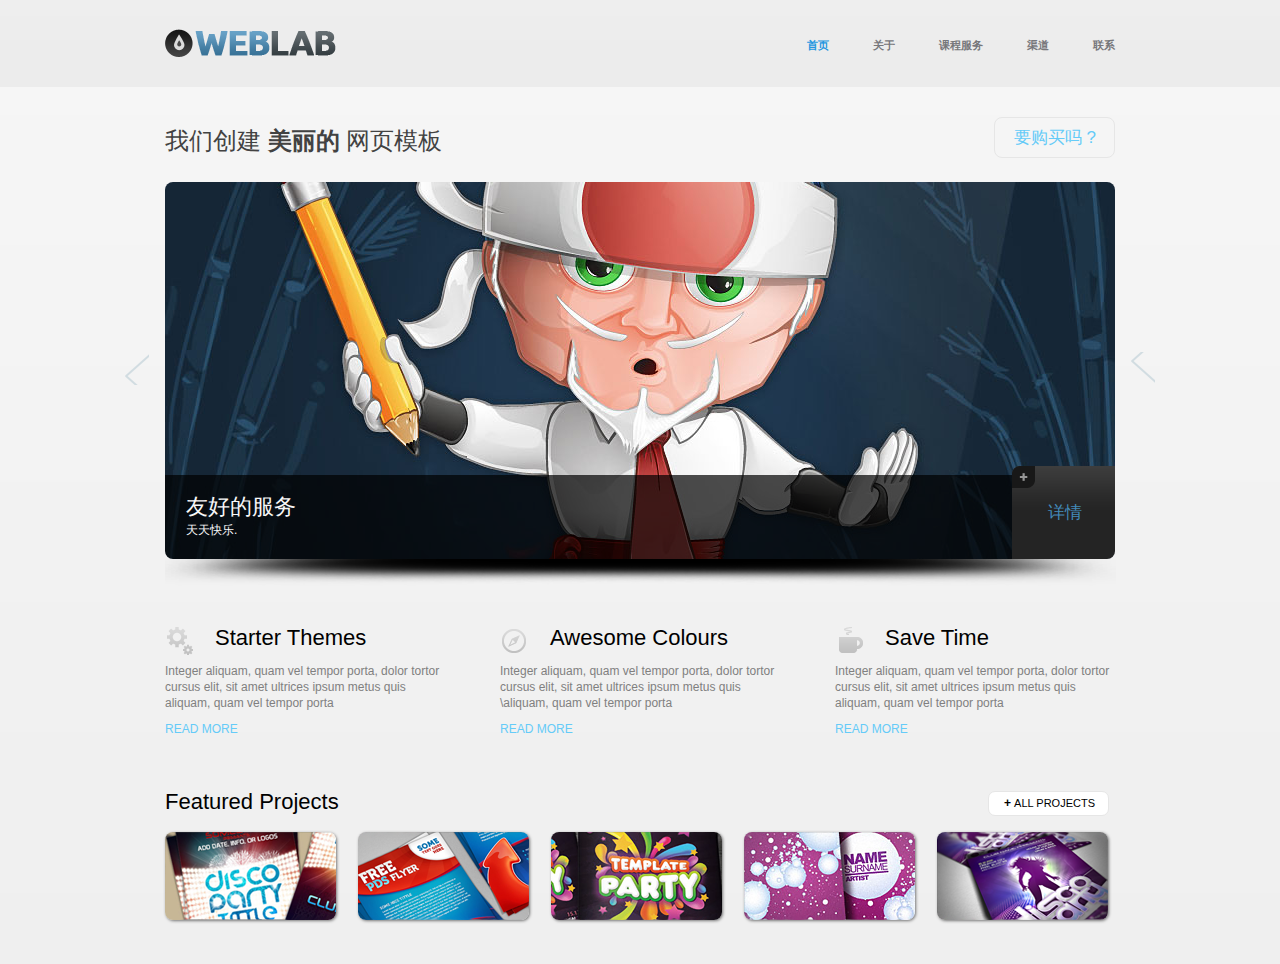
<file: CSS项目实战/练习/第三阶段内容体布局/index.html>
<!DOCTYPE html>
<html lang="en">
<head>
	<meta charset="utf-8" />
	<title>前端---云计划人人网络科技有限公司</title>
	<link rel="shortcut icon" type="image/x-icon" href="css/images/favicon.ico" />
	<link rel="stylesheet" href="css/style.css" type="text/css" media="all" />
	<link rel="stylesheet" href="css/flexslider.css" type="text/css" media="all" />
	
	<script src="js/jquery-1.7.2.min.js" type="text/javascript"></script>
	<!--[if lt IE 9]>
		<script src="js/modernizr.custom.js"></script>
	<![endif]-->
	<script src="js/jquery.flexslider-min.js" type="text/javascript"></script>
	<script src="js/functions.js" type="text/javascript"></script>
</head>
<body>
	<div id="wrapper">
		<!-- header -->
		<header class="header">
			<!-- shell -->
			<div class="shell">
				<h1 id="logo"><a href="#">云计划</a></h1>
				<!-- navigation -->
				<nav id="navigation">
					<ul>
						<li class="active"><a href="#">首页</a></li>
						<li><a href="#">关于</a></li>
						<li><a href="#">课程服务</a></li>
						<li><a href="#">渠道</a></li>
						<li><a href="#">联系 </a></li>
					</ul>
				</nav>
				<!-- navigation -->
			</div>
			<!-- end of shell -->
		</header>
		<!-- end of header -->
		<!-- shell -->
		<div class="shell">
			<!-- main -->
			<div class="main">
				<!-- slider-holder -->
				<section class="slider-section">
					<h2 class="alignleft">我们创建 <strong>美丽的</strong> 网页模板 </h2>
					<a href="#" class="buy-btn">要购买吗 ?</a>
					<div class="cl">&nbsp;</div>
					<!-- slider -->
					<div class="slider-holder">
						<span class="slider-shadow"></span>
						<div class="flexslider">
							<ul class="slides">
								<li>
									<img src="css/images/slide-img.jpg" alt="" />
									<div class="slide-cnt">
										<h3>友好的服务</h3>
										<p>天天快乐.</p>
										<a href="#" class="slider-btn"><span></span>详情</a>
									</div>
								</li>
								<li>
									<img src="css/images/slide-img.jpg" alt="" />
									<div class="slide-cnt">
										<h3>轮播2</h3>
										<p>你的支持是我的动力.</p>
										<a href="#" class="slider-btn"><span></span>详情</a>
									</div>
								</li>
								<li>
									<img src="css/images/slide-img.jpg" alt="" />
									<div class="slide-cnt">
										<h3>轮播3</h3>
										<p>你的就是我的.</p>
										<a href="#" class="slider-btn"><span></span>详情</a>
									</div>
								</li>
							</ul>
						</div>
					</div>	
				<!-- end of slider -->
				</section>
				<!-- slider-holder -->

								<!-- cols -->
				<section class="cols">
					<div class="col">
						<h3 class="starter-ico"><a href="#">Starter Themes</a></h3>
						<p>Integer aliquam, quam vel tempor porta, dolor tortor cursus elit, sit amet ultrices ipsum metus quis aliquam, quam vel tempor porta</p>
						<a href="#" class="more">Read More</a>
					</div>
					<div class="col">
						<h3 class="awesome-ico"><a href="#">Awesome Colours</a></h3>
						<p>Integer aliquam, quam vel tempor porta, dolor tortor cursus elit, sit amet ultrices ipsum metus quis \aliquam, quam vel tempor porta</p>
						<a href="#" class="more">Read More</a>
					</div>
					<div class="col">
						<h3 class="save-ico"><a href="#">Save Time</a></h3>
						<p>Integer aliquam, quam vel tempor porta, dolor tortor cursus elit, sit amet ultrices ipsum metus quis aliquam, quam vel tempor porta</p>
						<a href="#" class="more">Read More</a>
					</div>

					<div class="cl">&nbsp;</div>
				</section>
				<!-- end of cols -->

				<!-- featured -->
				<section>
					<h3 class="alignleft">Featured Projects</h3>
					<a href="#" class="all-projects"><strong>+</strong>All projects</a>
					<div class="cl">&nbsp;</div>

					<div class="featured">
						<div class="entry">
							<a href="#"><em></em>
								<img src="css/images/entry-img1.png" alt="" />
								<span>Integer Aliquam,Quam </span>
							</a>
							<strong></strong>
						</div>
						<div class="entry">
							<a href="#"><em></em>
								<img src="css/images/entry-img2.png" alt="" />
								<span>Integer Aliquam,Quam </span>
							</a>
							<strong></strong>
						</div>
						<div class="entry">
							<a href="#"><em></em>
								<img src="css/images/entry-img3.png" alt="" />
								<span>Integer Aliquam,Quam </span>
							</a>
							<strong></strong>
						</div>
						<div class="entry">
							<a href="#"><em></em>
								<img src="css/images/entry-img4.png" alt="" />
								<span>Integer Aliquam,Quam </span>
							</a>
							<strong></strong>
						</div>
						<div class="entry">
							<a href="#"><em></em>
								<img src="css/images/entry-img5.png" alt="" />
								<span>Integer Aliquam,Quam </span>
							</a>
							<strong></strong>
						</div>
						<div class="cl">&nbsp;</div>
					</div>
				</section>
				<!-- end of featured -->
			</div>
			<!-- end of main -->
		</div>
		<!-- end of shell -->
		<div id="footer-push"></div>
	</div>	

</body>
</html>
</file>
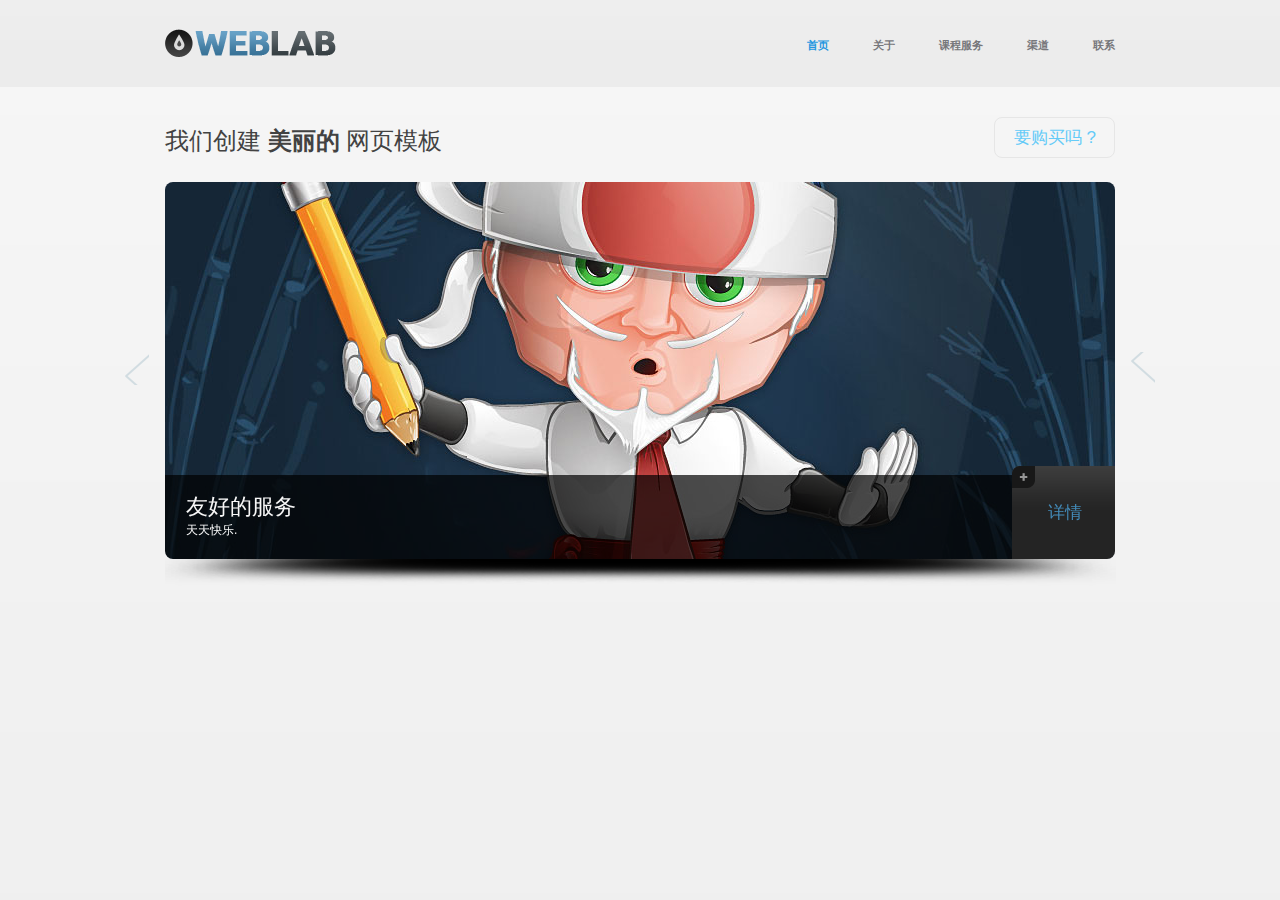
<file: CSS项目实战/练习/第二阶段引入插件/index.html>
<!DOCTYPE html>
<html lang="en">
<head>
	<meta charset="utf-8" />
	<title>前端---云计划人人网络科技有限公司</title>
	<link rel="shortcut icon" type="image/x-icon" href="css/images/favicon.ico" />
	<link rel="stylesheet" href="css/style.css" type="text/css" media="all" />
	<link rel="stylesheet" href="css/flexslider.css" type="text/css" media="all" />
	
	<script src="js/jquery-1.7.2.min.js" type="text/javascript"></script>
	<!--[if lt IE 9]>
		<script src="js/modernizr.custom.js"></script>
	<![endif]-->
	<script src="js/jquery.flexslider-min.js" type="text/javascript"></script>
	<script src="js/functions.js" type="text/javascript"></script>
</head>
<body>
	<div id="wrapper">
		<!-- header -->
		<header class="header">
			<!-- shell -->
			<div class="shell">
				<h1 id="logo"><a href="#">云计划</a></h1>
				<!-- navigation -->
				<nav id="navigation">
					<ul>
						<li class="active"><a href="#">首页</a></li>
						<li><a href="#">关于</a></li>
						<li><a href="#">课程服务</a></li>
						<li><a href="#">渠道</a></li>
						<li><a href="#">联系 </a></li>
					</ul>
				</nav>
				<!-- navigation -->
			</div>
			<!-- end of shell -->
		</header>
		<!-- end of header -->
		<!-- shell -->
		<div class="shell">
			<!-- main -->
			<div class="main">
				<!-- slider-holder -->
				<section class="slider-section">
					<h2 class="alignleft">我们创建 <strong>美丽的</strong> 网页模板 </h2>
					<a href="#" class="buy-btn">要购买吗 ?</a>
					<div class="cl">&nbsp;</div>
					<!-- slider -->
					<div class="slider-holder">
						<span class="slider-shadow"></span>
						<div class="flexslider">
							<ul class="slides">
								<li>
									<img src="css/images/slide-img.jpg" alt="" />
									<div class="slide-cnt">
										<h3>友好的服务</h3>
										<p>天天快乐.</p>
										<a href="#" class="slider-btn"><span></span>详情</a>
									</div>
								</li>
								<li>
									<img src="css/images/slide-img.jpg" alt="" />
									<div class="slide-cnt">
										<h3>轮播2</h3>
										<p>你的支持是我的动力.</p>
										<a href="#" class="slider-btn"><span></span>详情</a>
									</div>
								</li>
								<li>
									<img src="css/images/slide-img.jpg" alt="" />
									<div class="slide-cnt">
										<h3>轮播3</h3>
										<p>你的就是我的.</p>
										<a href="#" class="slider-btn"><span></span>详情</a>
									</div>
								</li>
							</ul>
						</div>
					</div>	
				<!-- end of slider -->
				</section>
				<!-- slider-holder -->
			</div>
			<!-- end of main -->
		</div>
		<!-- end of shell -->
		<div id="footer-push"></div>
	</div>	

</body>
</html>
</file>
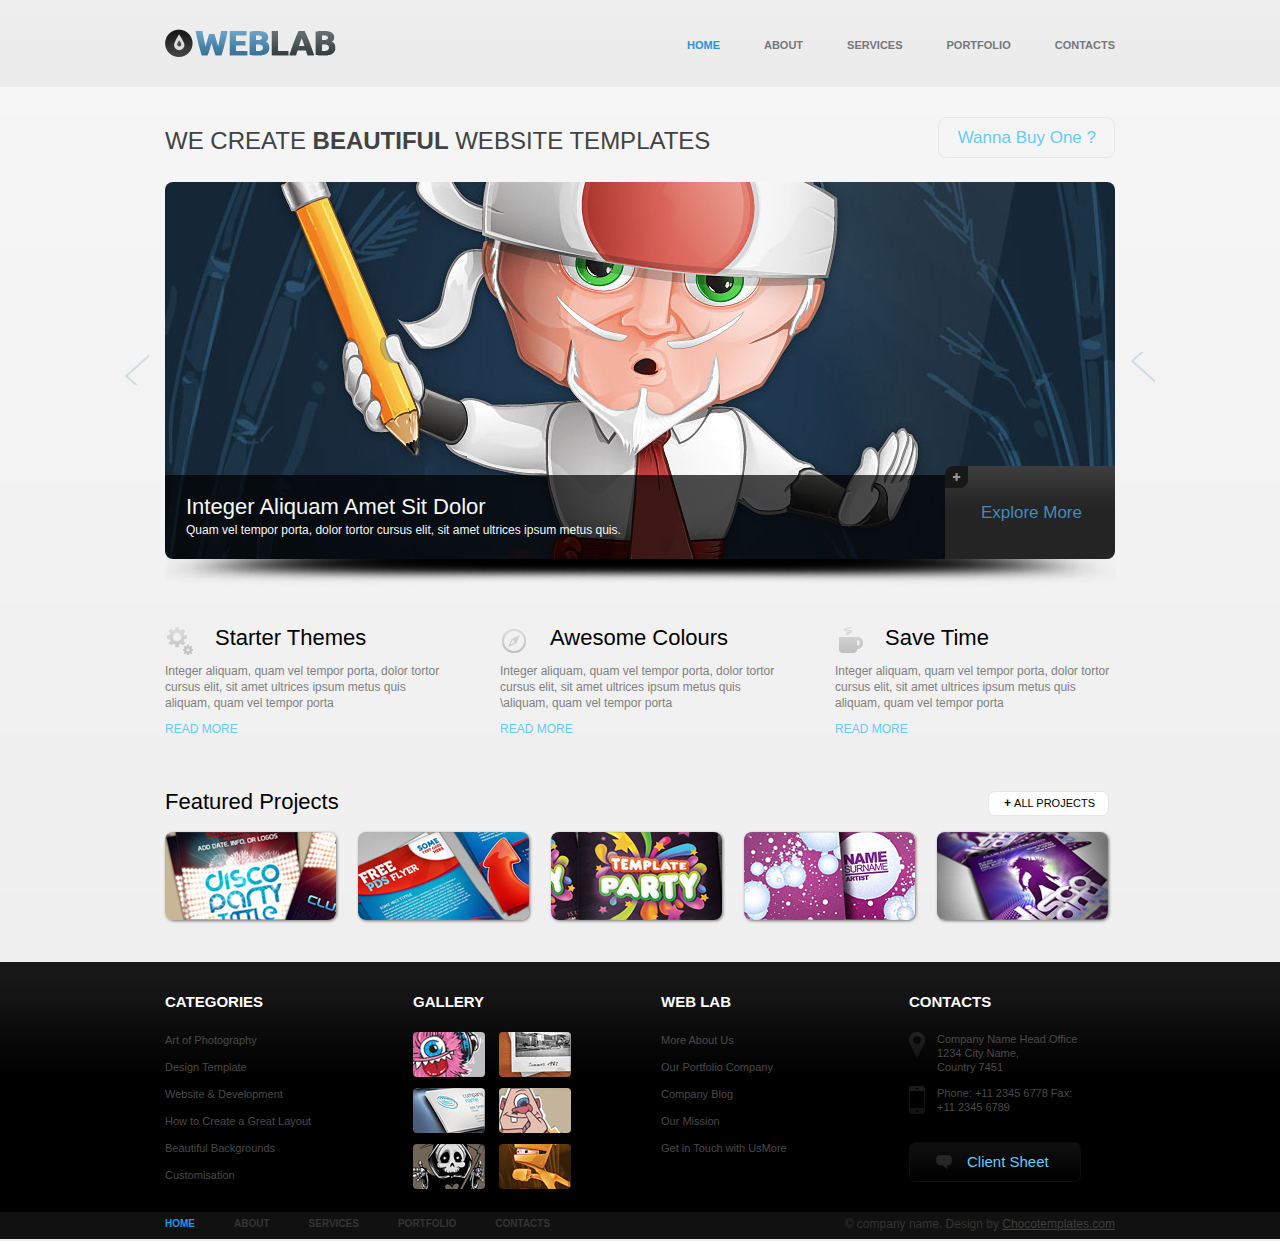
<file: CSS项目实战/练习/第四阶段脚部/index.html>
<!DOCTYPE html>
<html lang="en">
<head>
	<meta charset="utf-8" />
	<title>WebLab - Free CSS template by ChocoTemplates.com</title>
	<link rel="shortcut icon" type="image/x-icon" href="css/images/favicon.ico" />
	<link rel="stylesheet" href="css/style.css" type="text/css" media="all" />
	<link rel="stylesheet" href="css/flexslider.css" type="text/css" media="all" />
	
	<script src="js/jquery-1.7.2.min.js" type="text/javascript"></script>
	<!--[if lt IE 9]>
		<script src="js/modernizr.custom.js"></script>
	<![endif]-->
	<script src="js/jquery.flexslider-min.js" type="text/javascript"></script>
	<script src="js/functions.js" type="text/javascript"></script>
</head>
<body>
	<div id="wrapper">
		<!-- header -->
		<header class="header">
			<!-- shell -->
			<div class="shell">
				<h1 id="logo"><a href="#">WebLab</a></h1>
				<!-- navigation -->
				<nav id="navigation">
					<ul>
						<li class="active"><a href="#">Home</a></li>
						<li><a href="#">About</a></li>
						<li><a href="#">Services</a></li>
						<li><a href="#">Portfolio</a></li>
						<li><a href="#">contacts </a></li>
					</ul>
				</nav>
				<!-- navigation -->
			</div>
			<!-- end of shell -->
		</header>
		<!-- end of header -->
		<!-- shell -->
		<div class="shell">
			<!-- main -->
			<div class="main">
				<!-- slider-holder -->
				<section class="slider-section">
					<h2 class="alignleft">WE CREATE <strong>BEAUTIFUL</strong> WEBSITE TEMPLATES </h2>
					<a href="#" class="buy-btn">Wanna Buy One ?</a>
					<div class="cl">&nbsp;</div>
					<!-- slider -->
					<div class="slider-holder">
						<span class="slider-shadow"></span>
						<div class="flexslider">
							<ul class="slides">
								<li>
									<img src="css/images/slide-img.jpg" alt="" />
									<div class="slide-cnt">
										<h3>Integer Aliquam Amet Sit Dolor</h3>
										<p>Quam vel tempor porta, dolor tortor cursus elit, sit amet ultrices ipsum metus quis.</p>
										<a href="#" class="slider-btn"><span></span>Explore More</a>
									</div>
								</li>
								<li>
									<img src="css/images/slide-img.jpg" alt="" />
									<div class="slide-cnt">
										<h3>Integer Aliquam Amet Sit Dolor</h3>
										<p>Quam vel tempor porta, dolor tortor cursus elit, sit amet ultrices ipsum metus quis.</p>
										<a href="#" class="slider-btn"><span></span>Explore More</a>
									</div>
								</li>
								<li>
									<img src="css/images/slide-img.jpg" alt="" />
									<div class="slide-cnt">
										<h3>Integer Aliquam Amet Sit Dolor</h3>
										<p>Quam vel tempor porta, dolor tortor cursus elit, sit amet ultrices ipsum metus quis.</p>
										<a href="#" class="slider-btn"><span></span>Explore More</a>
									</div>
								</li>
							</ul>
						</div>
					</div>	
				<!-- end of slider -->
				</section>
				<!-- slider-holder -->
				<!-- cols -->
				<section class="cols">
					<div class="col">
						<h3 class="starter-ico"><a href="#">Starter Themes</a></h3>
						<p>Integer aliquam, quam vel tempor porta, dolor tortor cursus elit, sit amet ultrices ipsum metus quis aliquam, quam vel tempor porta</p>
						<a href="#" class="more">Read More</a>
					</div>
					<div class="col">
						<h3 class="awesome-ico"><a href="#">Awesome Colours</a></h3>
						<p>Integer aliquam, quam vel tempor porta, dolor tortor cursus elit, sit amet ultrices ipsum metus quis \aliquam, quam vel tempor porta</p>
						<a href="#" class="more">Read More</a>
					</div>
					<div class="col">
						<h3 class="save-ico"><a href="#">Save Time</a></h3>
						<p>Integer aliquam, quam vel tempor porta, dolor tortor cursus elit, sit amet ultrices ipsum metus quis aliquam, quam vel tempor porta</p>
						<a href="#" class="more">Read More</a>
					</div>

					<div class="cl">&nbsp;</div>
				</section>
				<!-- end of cols -->

				<!-- featured -->
				<section>
					<h3 class="alignleft">Featured Projects</h3>
					<a href="#" class="all-projects"><strong>+</strong>All projects</a>
					<div class="cl">&nbsp;</div>

					<div class="featured">
						<div class="entry">
							<a href="#"><em></em>
								<img src="css/images/entry-img1.png" alt="" />
								<span>Integer Aliquam,Quam </span>
							</a>
							<strong></strong>
						</div>
						<div class="entry">
							<a href="#"><em></em>
								<img src="css/images/entry-img2.png" alt="" />
								<span>Integer Aliquam,Quam </span>
							</a>
							<strong></strong>
						</div>
						<div class="entry">
							<a href="#"><em></em>
								<img src="css/images/entry-img3.png" alt="" />
								<span>Integer Aliquam,Quam </span>
							</a>
							<strong></strong>
						</div>
						<div class="entry">
							<a href="#"><em></em>
								<img src="css/images/entry-img4.png" alt="" />
								<span>Integer Aliquam,Quam </span>
							</a>
							<strong></strong>
						</div>
						<div class="entry">
							<a href="#"><em></em>
								<img src="css/images/entry-img5.png" alt="" />
								<span>Integer Aliquam,Quam </span>
							</a>
							<strong></strong>
						</div>
						<div class="cl">&nbsp;</div>
					</div>
				</section>
				<!-- end of featured -->
			</div>
			<!-- end of main -->
		</div>
		<!-- end of shell -->
		<div id="footer-push"></div>
	</div>	
	<!-- footer -->
	<div id="footer">
		<!-- shell -->
		<div class="shell">
			<div class="widgets">
				
				<div class="widget">
					<h4>CATEGORIES</h4>
					<ul>
						<li><a href="#">Art of Photography</a></li>
						<li><a href="#">Design Template</a></li>
						<li><a href="#">Website &amp; Development</a></li>
						<li><a href="#">How to Create a Great Layout</a></li>
						<li><a href="#">Beautiful Backgrounds</a></li>
						<li><a href="#">Customisation</a></li>
					</ul>
				</div>

				<div class="widget gallery-widget">
					<h4>GALLERY</h4>
					<ul>
						<li><a href="#"><img src="css/images/gallery-img.png" alt="" /></a></li>
						<li><a href="#"><img src="css/images/gallery-img2.png" alt="" /></a></li>
						<li><a href="#"><img src="css/images/gallery-img3.png" alt="" /></a></li>
						<li><a href="#"><img src="css/images/gallery-img4.png" alt="" /></a></li>
						<li><a href="#"><img src="css/images/gallery-img5.png" alt="" /></a></li>
						<li><a href="#"><img src="css/images/gallery-img6.png" alt="" /></a></li>
					</ul>
				</div>

				<div class="widget">
					<h4>Web Lab</h4>
					<ul>
						<li><a href="#">More About Us</a></li>
						<li><a href="#">Our Portfolio Company</a></li>
						<li><a href="#">Company Blog</a></li>
						<li><a href="#">Our Mission</a></li>
						<li><a href="#">Get in Touch with UsMore</a></li>
					</ul>
				</div>

				<div class="widget contact-widget">
					<h4>Contacts</h4>
					<p class="address-ico">
						Company Name Head Office<br />
						1234 City Name, <br />
						Country 7451
					</p>

					<p class="phone-ico">
						Phone: +11 2345 6778
						Fax: +11 2345 6789 
					</p>
					<a href="#" class="chat-btn"><span class="chat-ico"></span>Client Sheet</a>
				</div>
				<div class="cl">&nbsp;</div>
			</div>
			<!-- end of widgets -->

			<!-- footer-bottom -->
			<div class="footer-bottom">
				<!-- footer-nav -->
				<div class="footer-nav">
					<ul>
						<li class="active"><a href="#">HOME</a></li>
						<li><a href="#">ABOUT</a></li>
						<li><a href="#">SERVICES</a></li>
						<li><a href="#">PORTFOLIO</a></li>
						<li><a href="#">CONTACTS</a> </li>
					</ul>
				</div>
				<!-- end of footer-nav -->
				<p class="copy">&copy; company name. Design by <a href="http://chocotemplates.com" target="_blank">Chocotemplates.com</a></p>
			</div>
			<!-- end of footer-bottom -->
		</div>
		<!-- end of shell -->
	</div>
	<!-- end of footer -->
</body>
</html>
</file>
<file: CSS项目实战/练习/第三阶段内容体布局/css/style.css>
* { margin: 0; padding: 0; outline: 0; }

body, html { height: 100%; }

body {
    font-size: 12px;
    line-height: 16px;
    font-family: arial, sans-serif;
    color: #808080;
    background: #efefef url(images/body.png) repeat-x 0 0;
    min-width: 950px;
}

a { color: #65cbf8; text-decoration: none; cursor: pointer; }
a:hover { text-decoration: underline; }
a img { border: 0; }

article, aside, details, footer, header, menu, nav, section { display: block; }
input, textarea, select { font-size: 12px; font-family: arial, sans-serif; }
textarea { overflow: auto; }

.cl { display: block; height: 0; font-size: 0; line-height: 0; text-indent: -4000px; clear: both; }
.notext { font-size: 0; line-height: 0; text-indent: -4000px; }
.left, .alignleft { float: left; display: inline; }
.right, .alignright { float: right; display: inline; }


.shell { margin: 0 auto; width: 950px; }

.header { background: url(images/header.png) repeat-x 0 0; height: 58px; padding: 29px 0 0 0;  }

#logo { width: 171px; float: left; }
#logo a { height: 28px; display: block; background: url(images/logo.png) no-repeat 0 0; font-size: 0; line-height: 0; text-indent: -4000px; }

#navigation { float: right; padding-top: 8px;  }
#navigation ul { list-style: none; list-style-position: outside; font-size: 11px; text-transform: uppercase; font-weight: bold; }
#navigation ul li { float: left; padding: 0 0 0 44px; }
#navigation ul li a { color: #77777b; }
#navigation ul li a:hover ,
#navigation ul li.active a { color: #2497e0; text-decoration: none; }

.main { padding-top: 42px;  }
.main h2 { font-size: 24px; line-height: 24px;  font-weight: normal; color: #424242; }
.main h2 strong { font-weight: bold; }
.main h3 { font-size: 22px; line-height: 22px; color: #000; font-weight: normal; }

.slider-section { padding-bottom: 68px; }
.slider-section a.buy-btn { padding: 0 18px 0 19px; height: 39px; border: 1px solid #e6e6e6; float: right; line-height: 39px; position: relative; margin-top: -12px; font-size: 17px; color: #65cbf8; 
	border-radius: 8px; -moz-border-radius: 8px; -webkit-border-radius: 8px; -o-border-radius: 8px;
}

.slider-section a.buy-btn:hover { text-decoration: none; color: #066995; }

.flexslider { margin-top: 24px; width: 950px; height: 377px;  overflow: hidden;
	border-radius: 8px; -moz-border-radius: 8px; -webkit-border-radius: 8px; -o-border-radius: 8px; 
}

.slider-holder { position: relative;  }
.slider-holder span.slider-shadow { width: 951px; height: 27px; position: absolute; bottom: -27px; left: 0; background: url(images/slider-shadow.png) no-repeat 0 0; z-index: 20; }

.flexslider ul.slides { list-style: none; list-style-position: outside; position: relative; }
.flexslider ul.slides li { width: 950px; height: 377px; position: relative; float: left; }
.flexslider ul.slides li img { width: 950px; height: 377px; }
.flexslider ul.slides li .slide-cnt { position: absolute; bottom: 0; left: 0; width: 739px; padding: 21px 190px 21px 21px;  background: url(images/slide-cnt.png) repeat 0 0;  }
.flexslider ul.slides li .slide-cnt h3 { color: #f7f7f7; padding-bottom: 4px; }
.flexslider ul.slides li .slide-cnt p { color: #f7f7f7; }
.flexslider ul.slides li .slide-cnt a.slider-btn { height: 93px; padding: 0 33px 0 36px; line-height: 93px; background: url(images/slider-btn.png) repeat-x 0 0; position: absolute; top: -9px; right: 0; font-size: 17px;color: #438bb9; 
	border-radius: 8px 0 8px 0; -moz-border-radius: 8px 0 8px 0; -webkit-border-radius: 8px 0 8px 0; -o-border-radius: 8px 0 8px 0;
}
.flexslider ul.slides li .slide-cnt a.slider-btn span { background: url(images/plus-ico.png) no-repeat 0 0; width: 23px; height: 22px; position: absolute; left: 0; top: 0; }
.flexslider ul.slides li .slide-cnt a.slider-btn:hover { text-decoration: none; color: #8ed9fa;  }

.main .cols { padding-bottom: 54px; }

.main .cols .col { width: 280px; float: left; }
.main .cols .col:last-of-type { width: 274px; }
.main .cols .col + .col { padding-left: 55px; }

.main .cols .col h3 { padding-bottom: 14px; padding-left: 50px; }
.main .cols .col h3 a { color: #000; }
.main .cols .col h3 a:hover { text-decoration: none; color: #333; }
.main .cols .col h3.starter-ico { background: url(images/starter-ico.png) no-repeat 0 0; }
.main .cols .col h3.awesome-ico { background: url(images/awesome-ico.png) no-repeat 0 0; }
.main .cols .col h3.save-ico { background: url(images/save-ico.png) no-repeat 0 0; }
.main .cols .col p { padding-bottom: 10px;  }
.main .cols .col a.more { text-transform: uppercase; } 


.main section a.all-projects { float: right; font-size: 11px; color: #000; text-transform: uppercase; background: #fff; border: 1px solid #e6e6e6; padding: 0 13px 0 15px; height: 23px; line-height: 23px;  
	border-radius: 7px; -moz-border-radius: 7px; -webkit-border-radius: 7px; -o-border-radius: 7px; margin-right: 6px; 
} 
.main section a.all-projects strong { padding-right: 3px; font-weight: bold; font-size: 12px; }
.main section a.all-projects:hover { text-decoration: none; color: #65cbf8; }

.main .featured { padding-bottom: 44px; padding-top: 16px;  }
.main .featured .entry { width: 171px; height: 88px; float: left; border-radius: 8px; -moz-border-radius: 8px; -webkit-border-radius: 8px; -o-border-radius: 8px; position: relative; 
box-shadow: 1px 1px 3px rgba(0,0,0,0.5) ; -moz-box-shadow: 1px 1px 3px rgba(0,0,0,0.5) ; -webkit-box-shadow: 1px 1px 3px rgba(0,0,0,0.5) ; -o-box-shadow: 1px 1px 3px rgba(0,0,0,0.5) ; 

}
.main .featured .entry img { width: 171px; height: 88px; border-radius: 8px; -moz-border-radius: 8px; -webkit-border-radius: 8px; -o-border-radius: 8px; }
.main .featured .entry span { display: none; position: absolute; bottom: 0; left: 0; background: url(images/entry-cnt.png) repeat 0 0; width: 156px;  padding: 7px 0 7px 15px; 
	border-radius: 0px 0px 7px 7px; -moz-border-radius: 0px 0px 7px 7px; -webkit-border-radius: 0px 0px 7px 7px; -o-border-radius: 0px 0px 7px 7px; 
	color: #fff; 
}

.main .featured .entry em { display: none; background: url(images/entry-plus.png) no-repeat 0 0; width: 23px; height: 22px; position: absolute; top: 0; right: 0;  }
.main .featured .entry + .entry { margin-left: 22px; }
 
.main .featured .entry strong { display: none; background: url(images/entry-shadow-b.png) no-repeat 0 bottom; width: 174px; height: 10px; position: absolute; bottom: -7px; left: 0;  }
.main .featured .entry:hover strong { display: block; }
.main .featured .entry a:hover span { display: block; }
.main .featured .entry a:hover em { display: block; }
</file>
<file: CSS项目实战/练习/第二阶段引入插件/css/style.css>
* { margin: 0; padding: 0; outline: 0; }

body, html { height: 100%; }

body {
    font-size: 12px;
    line-height: 16px;
    font-family: arial, sans-serif;
    color: #808080;
    background: #efefef url(images/body.png) repeat-x 0 0;
    min-width: 950px;
}

a { color: #65cbf8; text-decoration: none; cursor: pointer; }
a:hover { text-decoration: underline; }
a img { border: 0; }

article, aside, details, footer, header, menu, nav, section { display: block; }
input, textarea, select { font-size: 12px; font-family: arial, sans-serif; }
textarea { overflow: auto; }

.cl { display: block; height: 0; font-size: 0; line-height: 0; text-indent: -4000px; clear: both; }
.notext { font-size: 0; line-height: 0; text-indent: -4000px; }
.left, .alignleft { float: left; display: inline; }
.right, .alignright { float: right; display: inline; }


.shell { margin: 0 auto; width: 950px; }

.header { background: url(images/header.png) repeat-x 0 0; height: 58px; padding: 29px 0 0 0;  }

#logo { width: 171px; float: left; }
#logo a { height: 28px; display: block; background: url(images/logo.png) no-repeat 0 0; font-size: 0; line-height: 0; text-indent: -4000px; }

#navigation { float: right; padding-top: 8px;  }
#navigation ul { list-style: none; list-style-position: outside; font-size: 11px; text-transform: uppercase; font-weight: bold; }
#navigation ul li { float: left; padding: 0 0 0 44px; }
#navigation ul li a { color: #77777b; }
#navigation ul li a:hover ,
#navigation ul li.active a { color: #2497e0; text-decoration: none; }

.main { padding-top: 42px;  }
.main h2 { font-size: 24px; line-height: 24px;  font-weight: normal; color: #424242; }
.main h2 strong { font-weight: bold; }
.main h3 { font-size: 22px; line-height: 22px; color: #000; font-weight: normal; }

.slider-section { padding-bottom: 68px; }
.slider-section a.buy-btn { padding: 0 18px 0 19px; height: 39px; border: 1px solid #e6e6e6; float: right; line-height: 39px; position: relative; margin-top: -12px; font-size: 17px; color: #65cbf8; 
	border-radius: 8px; -moz-border-radius: 8px; -webkit-border-radius: 8px; -o-border-radius: 8px;
}

.slider-section a.buy-btn:hover { text-decoration: none; color: #066995; }

.flexslider { margin-top: 24px; width: 950px; height: 377px;  overflow: hidden;
	border-radius: 8px; -moz-border-radius: 8px; -webkit-border-radius: 8px; -o-border-radius: 8px; 
}

.slider-holder { position: relative;  }
.slider-holder span.slider-shadow { width: 951px; height: 27px; position: absolute; bottom: -27px; left: 0; background: url(images/slider-shadow.png) no-repeat 0 0; z-index: 20; }

.flexslider ul.slides { list-style: none; list-style-position: outside; position: relative; }
.flexslider ul.slides li { width: 950px; height: 377px; position: relative; float: left; }
.flexslider ul.slides li img { width: 950px; height: 377px; }
.flexslider ul.slides li .slide-cnt { position: absolute; bottom: 0; left: 0; width: 739px; padding: 21px 190px 21px 21px;  background: url(images/slide-cnt.png) repeat 0 0;  }
.flexslider ul.slides li .slide-cnt h3 { color: #f7f7f7; padding-bottom: 4px; }
.flexslider ul.slides li .slide-cnt p { color: #f7f7f7; }
.flexslider ul.slides li .slide-cnt a.slider-btn { height: 93px; padding: 0 33px 0 36px; line-height: 93px; background: url(images/slider-btn.png) repeat-x 0 0; position: absolute; top: -9px; right: 0; font-size: 17px;color: #438bb9; 
	border-radius: 8px 0 8px 0; -moz-border-radius: 8px 0 8px 0; -webkit-border-radius: 8px 0 8px 0; -o-border-radius: 8px 0 8px 0;
}
.flexslider ul.slides li .slide-cnt a.slider-btn span { background: url(images/plus-ico.png) no-repeat 0 0; width: 23px; height: 22px; position: absolute; left: 0; top: 0; }
.flexslider ul.slides li .slide-cnt a.slider-btn:hover { text-decoration: none; color: #8ed9fa;  }
</file>
<file: CSS项目实战/练习/第四阶段脚部/css/style.css>
* { margin: 0; padding: 0; outline: 0; }

body, html { height: 100%; }

body {
    font-size: 12px;
    line-height: 16px;
    font-family: arial, sans-serif;
    color: #808080;
    background: #efefef url(images/body.png) repeat-x 0 0;
    min-width: 950px;
}

a { color: #65cbf8; text-decoration: none; cursor: pointer; }
a:hover { text-decoration: underline; }
a img { border: 0; }

article, aside, details, footer, header, menu, nav, section { display: block; }
input, textarea, select { font-size: 12px; font-family: arial, sans-serif; }
textarea { overflow: auto; }

.cl { display: block; height: 0; font-size: 0; line-height: 0; text-indent: -4000px; clear: both; }
.notext { font-size: 0; line-height: 0; text-indent: -4000px; }
.left, .alignleft { float: left; display: inline; }
.right, .alignright { float: right; display: inline; }


.shell { margin: 0 auto; width: 950px; }

.header { background: url(images/header.png) repeat-x 0 0; height: 58px; padding: 29px 0 0 0;  }

#logo { width: 171px; float: left; }
#logo a { height: 28px; display: block; background: url(images/logo.png) no-repeat 0 0; font-size: 0; line-height: 0; text-indent: -4000px; }

#navigation { float: right; padding-top: 8px;  }
#navigation ul { list-style: none; list-style-position: outside; font-size: 11px; text-transform: uppercase; font-weight: bold; }
#navigation ul li { float: left; padding: 0 0 0 44px; }
#navigation ul li a { color: #77777b; }
#navigation ul li a:hover ,
#navigation ul li.active a { color: #2497e0; text-decoration: none; }

.main { padding-top: 42px;  }
.main h2 { font-size: 24px; line-height: 24px;  font-weight: normal; color: #424242; }
.main h2 strong { font-weight: bold; }
.main h3 { font-size: 22px; line-height: 22px; color: #000; font-weight: normal; }

.slider-section { padding-bottom: 68px; }
.slider-section a.buy-btn { padding: 0 18px 0 19px; height: 39px; border: 1px solid #e6e6e6; float: right; line-height: 39px; position: relative; margin-top: -12px; font-size: 17px; color: #65cbf8; 
	border-radius: 8px; -moz-border-radius: 8px; -webkit-border-radius: 8px; -o-border-radius: 8px;
}

.slider-section a.buy-btn:hover { text-decoration: none; color: #066995; }

.flexslider { margin-top: 24px; width: 950px; height: 377px;  overflow: hidden;
	border-radius: 8px; -moz-border-radius: 8px; -webkit-border-radius: 8px; -o-border-radius: 8px; 
}

.slider-holder { position: relative;  }
.slider-holder span.slider-shadow { width: 951px; height: 27px; position: absolute; bottom: -27px; left: 0; background: url(images/slider-shadow.png) no-repeat 0 0; z-index: 20; }

.flexslider ul.slides { list-style: none; list-style-position: outside; position: relative; }
.flexslider ul.slides li { width: 950px; height: 377px; position: relative; float: left; }
.flexslider ul.slides li img { width: 950px; height: 377px; }
.flexslider ul.slides li .slide-cnt { position: absolute; bottom: 0; left: 0; width: 739px; padding: 21px 190px 21px 21px;  background: url(images/slide-cnt.png) repeat 0 0;  }
.flexslider ul.slides li .slide-cnt h3 { color: #f7f7f7; padding-bottom: 4px; }
.flexslider ul.slides li .slide-cnt p { color: #f7f7f7; }
.flexslider ul.slides li .slide-cnt a.slider-btn { height: 93px; padding: 0 33px 0 36px; line-height: 93px; background: url(images/slider-btn.png) repeat-x 0 0; position: absolute; top: -9px; right: 0; font-size: 17px;color: #438bb9; 
	border-radius: 8px 0 8px 0; -moz-border-radius: 8px 0 8px 0; -webkit-border-radius: 8px 0 8px 0; -o-border-radius: 8px 0 8px 0;
}
.flexslider ul.slides li .slide-cnt a.slider-btn span { background: url(images/plus-ico.png) no-repeat 0 0; width: 23px; height: 22px; position: absolute; left: 0; top: 0; }
.flexslider ul.slides li .slide-cnt a.slider-btn:hover { text-decoration: none; color: #8ed9fa;  }

.main .cols { padding-bottom: 54px; }

.main .cols .col { width: 280px; float: left; }
.main .cols .col:last-of-type { width: 274px; }
.main .cols .col + .col { padding-left: 55px; }

.main .cols .col h3 { padding-bottom: 14px; padding-left: 50px; }
.main .cols .col h3 a { color: #000; }
.main .cols .col h3 a:hover { text-decoration: none; color: #333; }
.main .cols .col h3.starter-ico { background: url(images/starter-ico.png) no-repeat 0 0; }
.main .cols .col h3.awesome-ico { background: url(images/awesome-ico.png) no-repeat 0 0; }
.main .cols .col h3.save-ico { background: url(images/save-ico.png) no-repeat 0 0; }
.main .cols .col p { padding-bottom: 10px;  }
.main .cols .col a.more { text-transform: uppercase; } 


.main section a.all-projects { float: right; font-size: 11px; color: #000; text-transform: uppercase; background: #fff; border: 1px solid #e6e6e6; padding: 0 13px 0 15px; height: 23px; line-height: 23px;  
	border-radius: 7px; -moz-border-radius: 7px; -webkit-border-radius: 7px; -o-border-radius: 7px; margin-right: 6px; 
} 
.main section a.all-projects strong { padding-right: 3px; font-weight: bold; font-size: 12px; }
.main section a.all-projects:hover { text-decoration: none; color: #65cbf8; }

.main .featured { padding-bottom: 44px; padding-top: 16px;  }
.main .featured .entry { width: 171px; height: 88px; float: left; border-radius: 8px; -moz-border-radius: 8px; -webkit-border-radius: 8px; -o-border-radius: 8px; position: relative; 
box-shadow: 1px 1px 3px rgba(0,0,0,0.5) ; -moz-box-shadow: 1px 1px 3px rgba(0,0,0,0.5) ; -webkit-box-shadow: 1px 1px 3px rgba(0,0,0,0.5) ; -o-box-shadow: 1px 1px 3px rgba(0,0,0,0.5) ; 

}
.main .featured .entry img { width: 171px; height: 88px; border-radius: 8px; -moz-border-radius: 8px; -webkit-border-radius: 8px; -o-border-radius: 8px; }
.main .featured .entry span { display: none; position: absolute; bottom: 0; left: 0; background: url(images/entry-cnt.png) repeat 0 0; width: 156px;  padding: 7px 0 7px 15px; 
	border-radius: 0px 0px 7px 7px; -moz-border-radius: 0px 0px 7px 7px; -webkit-border-radius: 0px 0px 7px 7px; -o-border-radius: 0px 0px 7px 7px; 
	color: #fff; 
}

.main .featured .entry em { display: none; background: url(images/entry-plus.png) no-repeat 0 0; width: 23px; height: 22px; position: absolute; top: 0; right: 0;  }
.main .featured .entry + .entry { margin-left: 22px; }
 
.main .featured .entry strong { display: none; background: url(images/entry-shadow-b.png) no-repeat 0 bottom; width: 174px; height: 10px; position: absolute; bottom: -7px; left: 0;  }
.main .featured .entry:hover strong { display: block; }
.main .featured .entry a:hover span { display: block; }
.main .featured .entry a:hover em { display: block; }

html, body { height: 100%; }
#wrapper { min-height: 100%; height: auto !important; height: 100%; margin: 0 auto -279px; }
#footer, #footer-push {  height: 245px; padding-top: 32px;  }

#footer h4 { color: #fff; font-size: 15px; font-weight: bold; text-transform: uppercase; padding-bottom: 22px; }
#footer { background: url(images/footer.png) repeat-x 0 0; }

#footer .widgets { padding-bottom: 16px; }
#footer .widget { float: left; width: 172px; }
#footer .widget + .widget { padding-left: 76px;  }
#footer .widget ul { list-style: none; list-style-position: outside; font-size: 11px; }
#footer .widget ul li { padding-bottom: 11px; }
#footer .widget ul li a { color: #4a4949; }
#footer .widget ul li a:hover { color: #5b5a5a; }

#footer .gallery-widget ul li { float: left; padding-right: 14px; width: 72px; height: 45px; }
#footer .gallery-widget ul li a img { display: block;  width: 72px; height: 45px;  border-radius: 4px; -moz-border-radius: 4px; -webkit-border-radius: 4px; -o-border-radius: 4px; }
#footer .gallery-widget ul li a:hover img { opacity: 0.8;
	-moz-opacity: 0.8;
	filter:alpha(opacity=80); 
}

#footer .contact-widget p { color: #4a4949; padding-bottom: 12px; font-size: 11px;  line-height: 14px; padding-left: 28px; }
#footer .contact-widget p.address-ico { background: url(images/address-ico.png) no-repeat 0 0; } 
#footer .contact-widget p.phone-ico { background: url(images/phone-ico.png) no-repeat 0 0; }
#footer .contact-widget a.chat-btn { padding: 0 30px 0 57px; position: relative; height: 39px; background: #000 url(images/chat-btn.png) repeat-x 0 0; line-height: 39px; color: #65cbf8; font-size: 15px; display: block;
	border: 1px solid #0e0e0e; border-top: 0;  border-radius: 7px; -moz-border-radius: 7px; -webkit-border-radius: 7px; -o-border-radius: 7px; margin-top: 16px; 
}

#footer .contact-widget a.chat-btn:hover { text-decoration: none; color: #fff; }
#footer .contact-widget a.chat-btn span.chat-ico { width: 16px; height: 14px; position: absolute; top: 13px; left: 26px; background: url(images/chat-ico.png) no-repeat 0 0; }

.footer-nav  { float: left; }
.footer-nav ul { list-style: none; list-style-position: outside; font-size: 10px; font-weight: bold; }
.footer-nav ul li { float: left; padding: 0 39px 0 0;  }
.footer-nav ul li a { color: #353535; }
.footer-nav ul li a:hover ,
.footer-nav ul li.active a {  color: #2497e0; text-decoration: none; }
#footer p.copy { float: right; color: #353535; }
#footer p.copy a { color: #3f3f3f; text-decoration: underline; }
#footer p.copy a:hover { text-decoration: none; }
</file>
